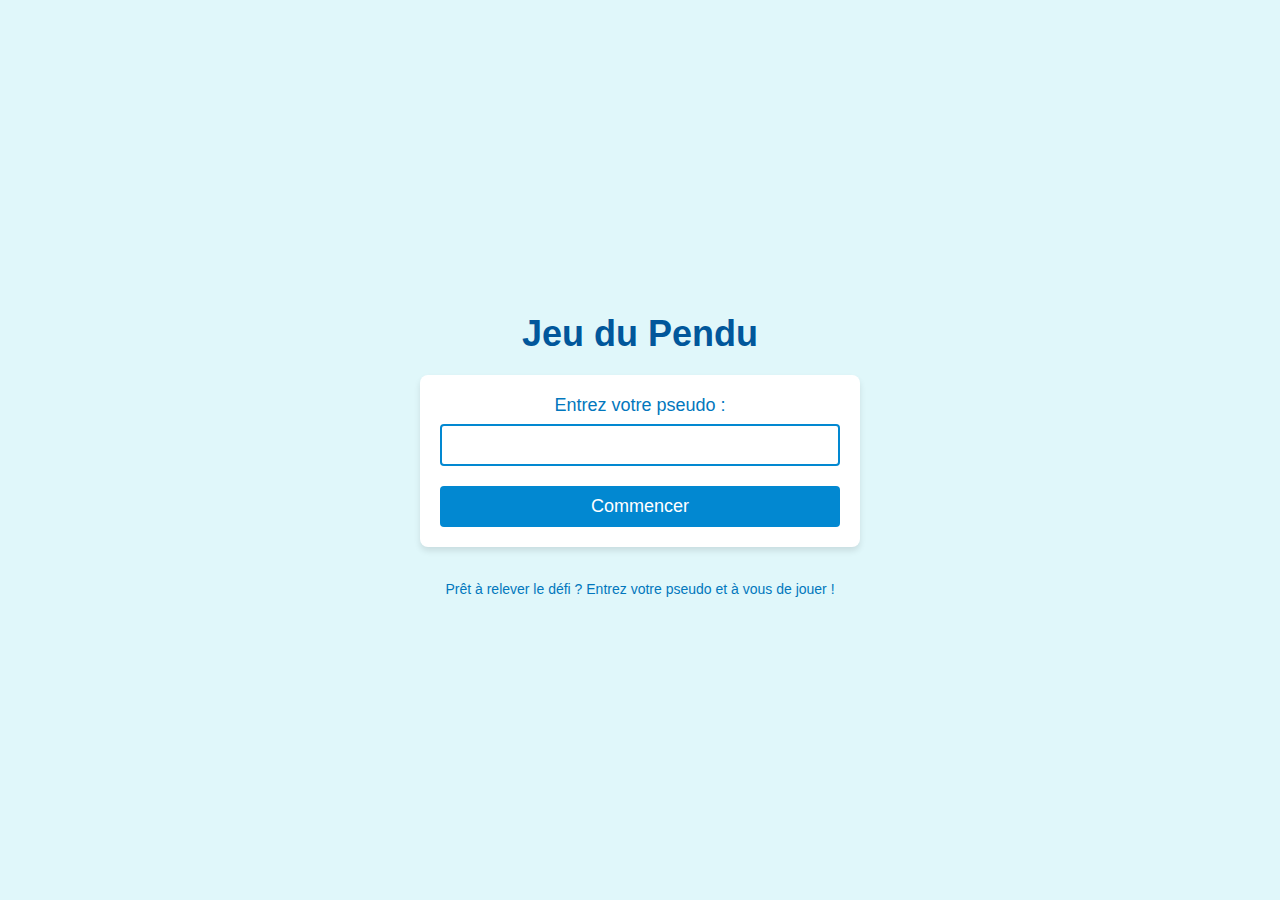
<file: HangmanWeb_Pt.2/template/index2.html>
<!DOCTYPE html>
<html lang="fr">
<head>
    <meta charset="UTF-8">
    <meta name="viewport" content="width=device-width, initial-scale=1.0">
    <title>Entrer votre pseudo</title>
    <style>
        body {
            font-family: Arial, sans-serif;
            background-color: #E0F7FA;
            color: #0277BD;
            display: flex;
            flex-direction: column;
            align-items: center;
            justify-content: center;
            min-height: 100vh;
            margin: 0;
            text-align: center;
        }

        h1 {
            font-size: 36px;
            color: #01579B;
            margin-bottom: 20px;
        }

        .subtitle {
            font-size: 18px;
            color: #0288D1;
            margin-bottom: 40px;
        }

        form {
            background-color: #FFFFFF;
            padding: 20px;
            border-radius: 8px;
            box-shadow: 0px 4px 6px rgba(0, 0, 0, 0.1);
            width: 100%;
            max-width: 400px;
        }

        label {
            font-size: 18px;
            color: #0277BD;
            margin-bottom: 8px;
            display: block;
        }

        input[type="text"] {
            width: 100%;
            padding: 10px;
            font-size: 16px;
            border: 2px solid #0288D1;
            border-radius: 4px;
            margin-bottom: 20px;
            box-sizing: border-box;
        }

        button {
            background-color: #0288D1;
            color: white;
            padding: 10px 20px;
            font-size: 18px;
            border: none;
            border-radius: 4px;
            cursor: pointer;
            width: 100%;
        }

        button:hover {
            background-color: #0277BD;
        }

        footer {
            margin-top: 20px;
            font-size: 14px;
            color: #0277BD;
        }
    </style>
</head>
<body>
    <h1>Jeu du Pendu</h1>

    <form method="POST" action="/start">
        <label for="pseudo">Entrez votre pseudo :</label>
        <input type="text" id="pseudo" name="pseudo" required>
        <button type="submit">Commencer</button>
    </form>

    <footer>
        <p>Prêt à relever le défi ? Entrez votre pseudo et à vous de jouer !</p>
    </footer>
</body>
</html>
</file>
